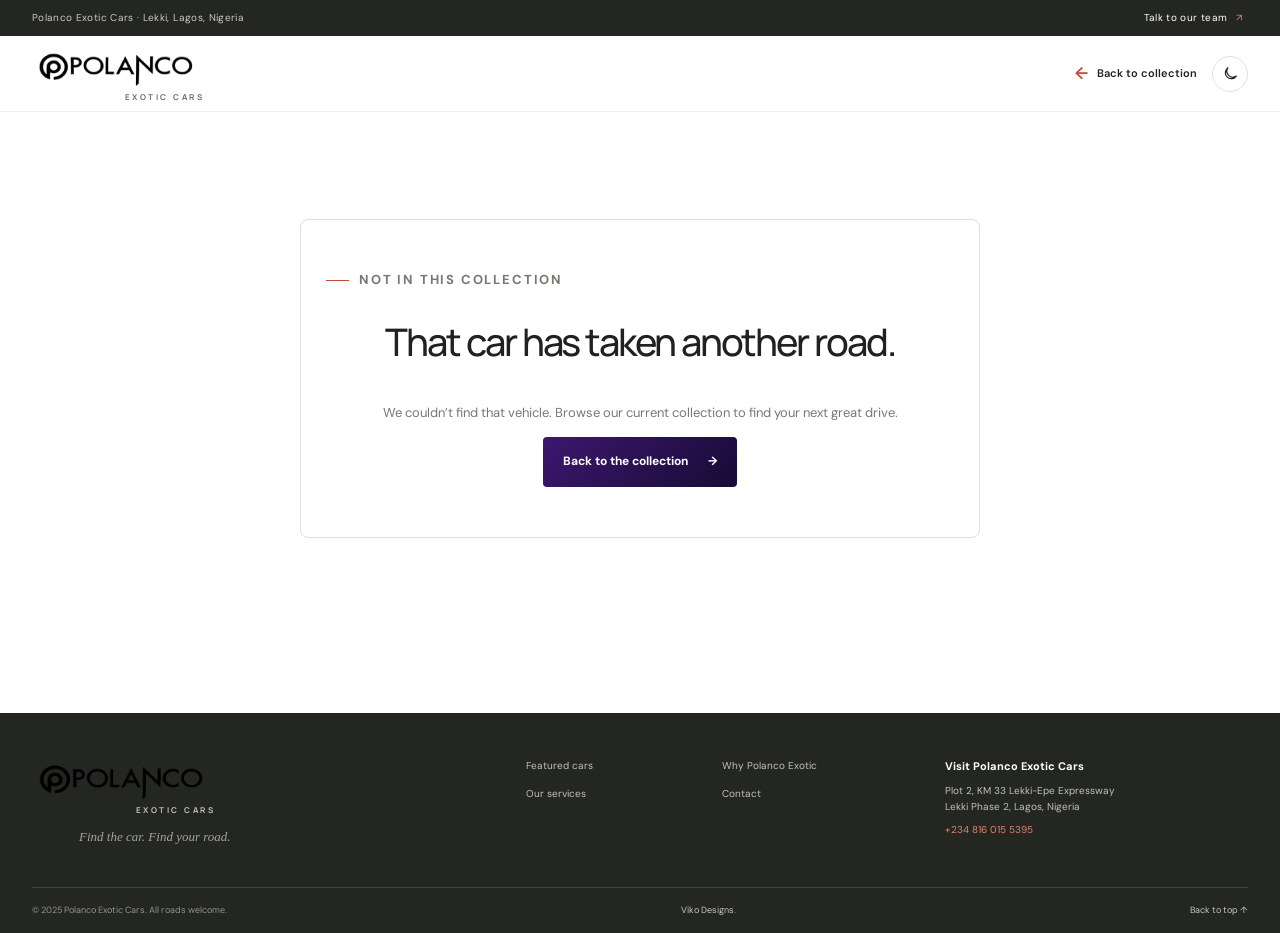
<file: vehicle.html>
<!DOCTYPE html>
<html lang="en">
<head>
  <meta charset="UTF-8">
  <meta name="viewport" content="width=device-width, initial-scale=1.0">
  <meta name="description" content="Explore vehicle details, features and pricing at Polanco Exotic Cars.">
  <meta name="theme-color" content="#ffffff">
  <title>Vehicle details — Polanco Exotic Cars</title>
  <link rel="preconnect" href="https://fonts.googleapis.com">
  <link rel="preconnect" href="https://fonts.gstatic.com" crossorigin>
  <link href="https://fonts.googleapis.com/css2?family=DM+Sans:wght@400;500;600;700&family=Manrope:wght@400;500;600;700;800&display=swap" rel="stylesheet">
  <link rel="stylesheet" href="templatemo-623-novapay-style.css">
</head>
<body class="vehicle-page">
  <div class="topline detail-topline">
    <span>Polanco Exotic Cars · Lekki, Lagos, Nigeria</span>
    <a href="index.html#contact">Talk to our team <span aria-hidden="true">↗</span></a>
  </div>
  <header class="detail-header">
    <a class="brand" href="index.html" aria-label="Polanco Exotic Cars home">
      <span class="brand-lockup">
        <img class="brand-wordmark" src="polanco-logo.png" alt="Polanco Exotic Cars">
        <span class="brand-subline">EXOTIC CARS</span>
      </span>
    </a>
    <div class="detail-header-actions">
      <a class="detail-back" href="index.html#featured"><span aria-hidden="true">←</span> Back to collection</a>
      <button class="theme-toggle" id="themeToggle" type="button" aria-label="Switch to dark mode" aria-pressed="false">
        <svg class="theme-icon-moon" viewBox="0 0 24 24" aria-hidden="true"><path d="M20.2 15.6A8.5 8.5 0 0 1 8.4 3.8 8.5 8.5 0 1 0 20.2 15.6Z"/></svg>
        <svg class="theme-icon-sun" viewBox="0 0 24 24" aria-hidden="true"><circle cx="12" cy="12" r="4"/><path d="M12 2v2m0 16v2M4.93 4.93l1.42 1.42m11.3 11.3 1.42 1.42M2 12h2m16 0h2M4.93 19.07l1.42-1.42m11.3-11.3 1.42-1.42"/></svg>
      </button>
    </div>
  </header>
  <main class="vehicle-main" id="vehiclePage"></main>
  <footer class="site-footer">
    <div class="footer-main">
      <div class="footer-brand"><a class="brand brand-footer" href="index.html" aria-label="Polanco Exotic Cars home"><span class="brand-lockup"><img class="brand-wordmark" src="polanco-logo.png" alt="Polanco Exotic Cars"><span class="brand-subline">EXOTIC CARS</span></span></a><p>Find the car. Find your road.</p></div>
      <div class="footer-links"><a href="index.html#featured">Featured cars</a><a href="index.html#about">Why Polanco Exotic</a><a href="index.html#services">Our services</a><a href="index.html#contact">Contact</a></div>
      <div class="footer-address"><strong>Visit Polanco Exotic Cars</strong><span>Plot 2, KM 33 Lekki-Epe Expressway<br>Lekki Phase 2, Lagos, Nigeria</span><a href="tel:+2348160155395">+234 816 015 5395</a></div>
    </div>
    <div class="footer-bottom"><span>© 2025 Polanco Exotic Cars. All roads welcome.</span><span><a href="https://templatemo.com" target="_blank" rel="noopener noreferrer">Viko Designs</a>.</span><a href="index.html#top">Back to top ↑</a></div>
  </footer>
  <dialog class="drive-dialog" id="vehicleDriveDialog" aria-labelledby="vehicleDialogTitle">
    <button class="dialog-close" id="vehicleDialogClose" type="button" aria-label="Close dialog">×</button>
    <p class="eyebrow"><span></span> Get behind the wheel</p>
    <h2 id="vehicleDialogTitle">Vehicle enquiry</h2>
    <p class="dialog-car" id="vehicleDialogCar"></p>
    <form id="vehicleDriveForm">
      <label>Your name<input name="name" autocomplete="name" required placeholder="Alex Morgan"></label>
      <label>Email or phone<input name="contact" required placeholder="How should we reach you?"></label>
      <button class="button button-red form-submit" type="submit">Send enquiry <span aria-hidden="true">→</span></button>
      <p class="form-message" id="vehicleDriveMessage" aria-live="polite"></p>
    </form>
  </dialog>
  <script src="templatemo-623-novapay-theme.js"></script>
  <script src="templatemo-623-novapay-vehicles.js"></script>
  <script src="templatemo-623-novapay-vehicle-page.js"></script>
</body>
</html>
</file>
<file: templatemo-623-novapay-style.css>
*,*::before,*::after{box-sizing:border-box}
:root{--paper:#fff;--white:#fff;--ink:#20221f;--muted:#777971;--line:#e1e0da;--red:#c84b38;--red-dark:#a83a2a;--purple-start:#3d176f;--purple-end:#170b35;--purple-hover-start:#51228e;--purple-hover-end:#25104e;--olive:#767b60;--serif:Georgia,'Times New Roman',serif;--sans:'DM Sans',sans-serif;--display:'Manrope',sans-serif;--wrap:1240px;--ease:cubic-bezier(.2,.75,.25,1)}
html{scroll-behavior:smooth;scroll-padding-top:90px}
body{margin:0;background:var(--paper);color:var(--ink);font-family:var(--sans);font-size:15px;line-height:1.6;-webkit-font-smoothing:antialiased;transition:background .35s var(--ease),color .35s var(--ease)}
button,input,select,textarea{font:inherit}
button,a{-webkit-tap-highlight-color:transparent}
a{color:inherit}
button{color:inherit}
.topline{height:36px;padding:0 max(32px,calc((100vw - var(--wrap))/2));display:flex;align-items:center;justify-content:space-between;background:#242621;color:#deded8;font-size:11px;letter-spacing:.035em}
.topline p{margin:0}.topline a{text-decoration:none;color:#f4f3ec}.topline a span{color:#d9755f;margin-left:5px}
.site-header{height:82px;padding:0 max(32px,calc((100vw - var(--wrap))/2));display:flex;align-items:center;justify-content:space-between;position:sticky;top:0;z-index:20;background:rgba(255,255,255,.9);backdrop-filter:blur(18px);border-bottom:1px solid rgba(32,34,31,.08);transition:background .35s var(--ease),border-color .35s var(--ease)}
.brand{display:inline-flex;align-items:center;text-decoration:none}
.brand-lockup{display:flex;flex-direction:column;align-items:flex-end;gap:0}
.brand-wordmark{display:block;width:174px;height:47px;object-fit:cover;object-position:center 53%;background:transparent;mix-blend-mode:multiply}
.brand-subline{margin-top:-1px;padding-right:2px;color:#6d6e68;font-family:var(--display);font-size:8px;font-weight:700;line-height:1.2;letter-spacing:.31em}
.main-nav{display:flex;align-items:center;gap:30px}
.main-nav a,.footer-links a{font-size:13px;text-decoration:none;color:#54564f;transition:color .2s}
.main-nav a:hover,.footer-links a:hover{color:var(--red)}
.main-nav .nav-contact{padding:11px 17px;background:linear-gradient(135deg,var(--purple-start),var(--purple-end));color:#fff;border-radius:4px}
.main-nav .nav-contact:hover{background:linear-gradient(135deg,var(--purple-hover-start),var(--purple-hover-end))}
.nav-contact span{margin-left:8px;color:#e18a73}
.theme-toggle{width:36px;height:36px;display:grid;place-items:center;flex-shrink:0;padding:0;border:1px solid var(--line);border-radius:50%;background:transparent;color:var(--ink);cursor:pointer;transition:background .2s,border-color .2s,color .2s}
.theme-toggle:hover{border-color:var(--red);color:var(--red)}
.theme-toggle svg{width:17px;height:17px;fill:none;stroke:currentColor;stroke-width:1.7;stroke-linecap:round;stroke-linejoin:round}
.theme-icon-sun{display:none}
.menu-toggle{display:none}
.hero{height:min(790px,calc(100svh - 118px));min-height:650px;position:relative;isolation:isolate;overflow:hidden;background:#171b1a;color:#fff}
.hero-photo,.hero-shade{position:absolute;inset:0}
.hero-photo{background-image:url('https://images.unsplash.com/photo-1503376780353-7e6692767b70?auto=format&fit=crop&w=2200&q=90');background-position:50% 57%;background-size:cover;transform:scale(1.08);animation:road-trip 24s var(--ease) infinite alternate}
.hero-photo::after{content:"";position:absolute;inset:48% -28% -15%;opacity:.45;background:repeating-linear-gradient(102deg,transparent 0,transparent 8%,rgba(255,255,255,.045) 8.1%,rgba(255,255,255,.045) 8.25%,transparent 8.4%,transparent 19%);mask-image:linear-gradient(to bottom,transparent 0%,#000 35%,#000 78%,transparent 100%);transform:perspective(360px) rotateX(29deg) scale(1.3);transform-origin:center top;animation:road-streaks 1.45s linear infinite}
.hero-shade{z-index:0;background:linear-gradient(90deg,rgba(13,17,17,.84) 0%,rgba(13,17,17,.63) 38%,rgba(13,17,17,.12) 78%,rgba(13,17,17,.12) 100%),linear-gradient(0deg,rgba(13,17,17,.6),transparent 35%),linear-gradient(180deg,rgba(13,17,17,.16),transparent 24%)}
@keyframes road-trip{0%{background-position:48% 57%;transform:scale(1.08)}100%{background-position:58% 63%;transform:scale(1.17)}}
@keyframes road-streaks{from{background-position:0 0;transform:perspective(360px) rotateX(29deg) scale(1.3) translateX(0)}to{background-position:0 220px;transform:perspective(360px) rotateX(29deg) scale(1.3) translateX(-3%)}}
.hero-copy{position:relative;z-index:1;padding:clamp(85px,10vw,145px) max(32px,calc((100vw - var(--wrap))/2));max-width:950px}
.eyebrow{display:flex;align-items:center;gap:10px;text-transform:uppercase;letter-spacing:.14em;font-size:10px;font-weight:700;color:var(--olive);margin:0 0 20px}
.eyebrow>span{display:inline-block;width:23px;height:1px;background:var(--red)}
.light-eyebrow{color:#d5d6ce}
h1,h2,h3,p{margin-top:0}
h1,h2{font-family:var(--display);font-weight:500;letter-spacing:-.055em}
.hero h1{font-size:clamp(62px,8.6vw,112px);line-height:.94;margin:0 0 24px;max-width:720px}
h1 em,h2 em{font-family:var(--serif);font-weight:400}
.hero h1 em{color:#e1816c}
.hero-intro{max-width:390px;font-size:15px;line-height:1.85;color:#dcddd6;margin-bottom:29px}
.hero-actions{display:flex;align-items:center;gap:27px}
.button{display:inline-flex;align-items:center;justify-content:center;gap:20px;min-height:50px;padding:0 20px;border:0;border-radius:4px;text-decoration:none;font-size:12px;font-weight:700;cursor:pointer;transition:background .2s,transform .2s,color .2s}
.button:hover{transform:translateY(-2px)}
.button-red,.button-dark,.button-light{background:linear-gradient(135deg,var(--purple-start),var(--purple-end));color:white}
.button-red:hover,.button-dark:hover,.button-light:hover{background:linear-gradient(135deg,var(--purple-hover-start),var(--purple-hover-end))}
.hero-actions .button{min-height:54px;padding:0 24px}
.text-link{font-size:12px;font-weight:600;text-decoration:none;display:inline-flex;gap:10px;align-items:center}
.text-link span{color:var(--red);font-size:17px;transition:transform .2s}
.text-link:hover span{transform:translateX(4px)}
.text-link-light{color:#fff}
.hero-proof{margin-top:55px;display:flex;align-items:center;gap:13px;color:#dddcd4;font-size:11px}
.proof-stars,.review-rating span{color:#e1a45f;letter-spacing:.08em}
.hero-caption{position:absolute;right:max(32px,calc((100vw - var(--wrap))/2));bottom:36px;display:flex;gap:18px;align-items:center;color:#deded7;font-size:10px;letter-spacing:.1em;text-transform:uppercase}
.hero-caption span:first-child{color:#e1816c}
.hero-scroll{position:absolute;bottom:30px;left:max(32px,calc((100vw - var(--wrap))/2));display:flex;align-items:center;gap:11px;text-decoration:none;color:#deded7;font-size:9px;letter-spacing:.12em}
.hero-scroll span{height:31px;width:1px;background:#e1816c}
.hero-drive-card{position:absolute;z-index:2;right:max(42px,calc((100vw - var(--wrap))/2));top:27%;width:240px;padding:18px;background:rgba(22,25,23,.36);border:1px solid rgba(255,255,255,.26);backdrop-filter:blur(16px);box-shadow:0 18px 60px rgba(0,0,0,.14);animation:card-arrive .9s .2s var(--ease) both}
@keyframes card-arrive{from{opacity:0;transform:translateY(14px)}to{opacity:1;transform:translateY(0)}}
.drive-card-label{display:flex;align-items:center;gap:8px;color:#d7d9d1;font-size:8px;font-weight:700;letter-spacing:.16em}
.drive-card-label i,.hero-motion-label span{width:6px;height:6px;border-radius:50%;background:#ed806b;box-shadow:0 0 12px rgba(237,128,107,.8);animation:signal-pulse 1.8s ease-in-out infinite}
@keyframes signal-pulse{50%{opacity:.42;box-shadow:0 0 2px rgba(237,128,107,.4)}}
.hero-drive-card>strong{display:block;margin:28px 0 24px;font-family:var(--display);font-size:28px;font-weight:500;line-height:1.1;letter-spacing:-.055em}
.drive-card-car{display:flex;justify-content:space-between;align-items:center;padding-top:12px;border-top:1px solid rgba(255,255,255,.22);color:#d7d9d1;font-size:9px}
.drive-card-car b{color:#ed806b;font-size:15px}
.hero-motion-label{position:absolute;z-index:1;top:25px;right:max(32px,calc((100vw - var(--wrap))/2));display:flex;align-items:center;gap:9px;color:rgba(255,255,255,.8);font-size:8px;font-weight:600;letter-spacing:.17em}
.hero-motion-label span{width:5px;height:5px}
.featured-section{max-width:var(--wrap);margin:0 auto;padding:71px 32px 65px;overflow:hidden}
.featured-head{display:flex;align-items:flex-end;justify-content:space-between;gap:24px;margin-bottom:24px}
.featured-head .eyebrow{margin-bottom:11px}
.featured-head h2{display:flex;align-items:center;gap:15px;margin:0;font-family:var(--display);font-size:clamp(30px,4vw,43px);font-weight:600;letter-spacing:-.055em}
.featured-head h2 em{color:var(--red);font-family:var(--serif);font-weight:400}
.featured-count{display:inline-flex;align-items:center;height:22px;padding:0 8px;border:1px solid var(--line);border-radius:2px;color:var(--muted);font-family:var(--sans);font-size:8px;font-weight:600;letter-spacing:.1em}
.carousel-controls{display:flex;align-items:center;gap:8px}
.carousel-position{margin-right:10px;color:var(--ink);font-family:var(--display);font-size:11px;font-weight:700;white-space:nowrap}
.carousel-position i{padding:0 4px;color:var(--muted);font-style:normal;font-weight:400}
.carousel-arrow{display:grid;width:39px;height:39px;place-items:center;border:1px solid var(--line);border-radius:50%;background:transparent;color:var(--ink);font-size:19px;cursor:pointer;transition:background .2s,border-color .2s,color .2s,transform .2s}
.carousel-arrow:hover:not(:disabled){transform:translateY(-2px);border-color:var(--ink);background:var(--ink);color:var(--paper)}
.carousel-arrow:disabled{opacity:.35;cursor:default}
.featured-track{display:grid;grid-auto-columns:clamp(260px,26vw,350px);grid-auto-flow:column;gap:16px;overflow-x:auto;overscroll-behavior-x:contain;scroll-snap-type:x mandatory;scrollbar-width:thin;scrollbar-color:var(--red) var(--line);padding:0 0 13px;scroll-behavior:smooth}
.featured-track:focus-visible{outline:2px solid var(--red);outline-offset:4px}
.featured-card{min-width:0;scroll-snap-align:start;background:var(--white);border:1px solid var(--line);border-radius:6px;overflow:hidden;transition:transform .3s var(--ease),box-shadow .3s var(--ease),background .35s var(--ease)}
.featured-card:hover{transform:translateY(-4px);box-shadow:0 14px 32px rgba(31,33,30,.12)}
.featured-card-image{display:block;height:158px;position:relative;overflow:hidden;background:#deded8}
.featured-card-image img{display:block;width:100%;height:100%;object-fit:cover;transition:transform .6s var(--ease)}
.featured-card:hover .featured-card-image img{transform:scale(1.06)}
.featured-card-tag{position:absolute;top:10px;left:10px;padding:5px 7px;background:rgba(250,249,245,.94);color:#45473f;font-size:7px;font-weight:700;letter-spacing:.1em}
.featured-card-info{padding:13px 14px 12px}
.featured-card-year{margin:0 0 3px;color:var(--muted);font-size:8px;font-weight:600;letter-spacing:.1em}
.featured-card-info h3{min-height:21px;margin:0;font-family:var(--display);font-size:13px;font-weight:700;letter-spacing:-.025em}
.featured-card-info h3 a{color:inherit;text-decoration:none}
.featured-card-info h3 a:hover{color:var(--red)}
.featured-card-bottom{display:flex;align-items:center;justify-content:space-between;gap:8px;margin-top:10px;padding-top:9px;border-top:1px solid var(--line)}
.featured-card-price{font-family:var(--display);font-size:14px;font-weight:800;letter-spacing:-.03em}
.featured-card-link{display:inline-flex;align-items:center;gap:6px;padding:0;border:0;background:transparent;color:var(--red);font-size:9px;font-weight:700;text-decoration:none;cursor:pointer}
.featured-card-link span{font-size:14px;transition:transform .2s}
.featured-card-link:hover span{transform:translateX(3px)}
.featured-all-link{display:inline-flex;align-items:center;gap:9px;margin-top:13px;color:var(--ink);font-size:10px;font-weight:700;text-decoration:none}
.featured-all-link span{color:var(--red);font-size:15px;transition:transform .2s}
.featured-all-link:hover span{transform:translate(2px,-2px)}
.search-strip{max-width:var(--wrap);padding:0 32px;margin:-1px auto 0;position:relative;z-index:2}
.search-form{display:grid;grid-template-columns:1fr 1.35fr auto;align-items:center;background:var(--white);box-shadow:0 18px 55px rgba(37,39,34,.1);padding:13px 14px 13px 25px;border-radius:8px;transition:background .35s var(--ease)}
.search-field{min-width:0;display:flex;flex-direction:column;padding:2px 24px;border-right:1px solid var(--line)}
.search-field:first-child{padding-left:0}
.search-field>span{font-size:9px;letter-spacing:.1em;text-transform:uppercase;color:#8b8c83;font-weight:700}
.search-field select,.search-field input{width:100%;border:0;outline:0;padding:5px 0;background:transparent;color:#31332e;font-size:12px}
.search-field select{cursor:pointer}
.search-field input::placeholder{color:#777971}
.search-submit{height:50px;white-space:nowrap;margin-left:14px}
.section-wrap{max-width:var(--wrap);margin:0 auto;padding-left:32px;padding-right:32px}
.inventory{padding-top:103px;padding-bottom:96px}
.section-heading{display:flex;align-items:flex-end;justify-content:space-between;gap:30px;margin-bottom:38px}
.section-heading h2,.contact h2,.faq-layout h2{font-size:clamp(37px,5vw,57px);line-height:1.08;margin:0}
.section-heading h2 em,.contact h2 em,.faq-layout h2 em{color:var(--red)}
.inventory-heading{margin-bottom:36px}
.inventory-heading .eyebrow{margin-bottom:13px}
.inventory-heading>.text-link{margin-bottom:8px}
.inventory-toolbar{display:flex;justify-content:space-between;align-items:center;border-bottom:1px solid var(--line);margin-bottom:20px;gap:20px}
.filter-tabs{display:flex;gap:27px;overflow-x:auto;scrollbar-width:none}
.filter-tabs::-webkit-scrollbar{display:none}
.filter-tab{background:transparent;border:0;padding:0 0 14px;color:#777971;font-size:12px;white-space:nowrap;cursor:pointer;position:relative}
.filter-tab.active{color:var(--ink);font-weight:700}
.filter-tab.active::after{position:absolute;content:"";height:2px;bottom:-1px;left:0;right:0;background:var(--red)}
.filter-tab span{margin-left:4px;font-size:9px;color:var(--red)}
.sort-control{display:flex;align-items:center;gap:8px;padding-bottom:11px;color:#898a82;font-size:10px;white-space:nowrap}
.sort-control select{border:0;background:transparent;color:var(--ink);font-size:11px;outline:0;cursor:pointer}
.results-message{min-height:17px;margin:0 0 4px;color:#787970;font-size:11px}
.car-grid{display:grid;grid-template-columns:repeat(3,minmax(0,1fr));gap:39px 21px}
.car-card{min-width:0;background:transparent;transition:transform .35s var(--ease)}
.car-card:hover{transform:translateY(-5px)}
.car-card[hidden]{display:none}
.car-image{height:225px;display:block;position:relative;overflow:hidden;background:#e3e2dd;border-radius:6px}
.car-image::after{content:"";position:absolute;inset:60% 0 0;background:linear-gradient(transparent,rgba(0,0,0,.18));pointer-events:none}
.car-image img{display:block;width:100%;height:100%;object-fit:cover;transition:transform .55s cubic-bezier(.2,.7,.2,1)}
.car-card:hover .car-image img{transform:scale(1.045)}
.car-condition{position:absolute;left:12px;top:12px;z-index:1;background:rgba(250,249,245,.95);padding:6px 9px;color:#45473f;font-size:8px;font-weight:700;letter-spacing:.09em}
.car-heart{position:absolute;right:13px;top:10px;z-index:1;color:#fff;font-family:Arial,sans-serif;font-size:27px;line-height:1;text-shadow:0 1px 8px #444}
.car-details{padding:14px 2px 0}
.car-overline{display:flex;gap:7px;align-items:center;color:#8a8b83;font-size:9px;text-transform:uppercase;letter-spacing:.06em;margin-bottom:7px}
.car-title-row{display:flex;justify-content:space-between;align-items:flex-start;gap:10px}
.car-title-row h3{font-family:var(--display);font-size:16px;font-weight:700;letter-spacing:-.025em;margin:0}
.car-type{font-size:9px;color:#8d8e86;border:1px solid #d9d8d1;padding:3px 7px;text-transform:uppercase}
.car-specs{color:#85867f;font-size:10px;margin:8px 0 13px}
.car-specs i{display:inline-block;width:3px;height:3px;border-radius:50%;background:#b7b7ae;margin:0 7px 2px}
.car-bottom{border-top:1px solid var(--line);padding-top:12px;display:flex;justify-content:space-between;align-items:center}
.car-price{font-family:var(--display);font-size:17px;font-weight:800;letter-spacing:-.025em;margin:0}
.car-price span{display:block;font-family:var(--sans);font-size:9px;font-weight:400;letter-spacing:0;color:#8a8b83;margin-top:2px}
.car-arrow{width:38px;height:38px;border:1px solid #dad9d2;background:transparent;font-size:18px;cursor:pointer;transition:all .2s;border-radius:50%}
.car-arrow:hover{background:var(--red);border-color:var(--red);color:white}
.no-results{margin:30px 0;padding:28px;text-align:center;background:white;color:#686a62;font-size:13px}
.no-results a{color:var(--red);font-weight:600}
.inventory-note{margin-top:40px;padding:15px 17px;background:#fff;color:#72746a;font-size:11px}
.inventory-note span{color:var(--red);font-size:16px;margin-right:9px}
.promise{display:grid;grid-template-columns:1fr 1fr;min-height:550px;background:#282a25;color:white}
.promise-photo{background:url('https://images.unsplash.com/photo-1503736334956-4c8f8e92946d?auto=format&fit=crop&w=1400&q=85') center/cover no-repeat;min-height:450px}
.promise-copy{padding:85px clamp(36px,8vw,126px) 55px clamp(40px,7vw,104px);display:flex;align-items:flex-start;flex-direction:column;justify-content:center}
.promise-copy .eyebrow{margin-bottom:18px}
.promise-copy h2{font-size:clamp(40px,5.4vw,66px);line-height:1.04;margin-bottom:20px}
.promise-copy h2 em{color:#df816b}
.promise-copy>p:not(.eyebrow){max-width:440px;color:#c2c3bc;line-height:1.85;font-size:13px;margin-bottom:25px}
.promise-signoff{border-top:1px solid #464841;margin-top:35px;padding-top:17px;display:flex;flex-direction:column;gap:3px;font-size:11px}
.promise-signoff span{color:#9da097}
.services{padding-top:100px;padding-bottom:105px}
.services .section-heading{margin-bottom:46px}
.services .section-heading .eyebrow{margin-bottom:13px}
.section-aside{max-width:260px;color:#7e8077;font-size:12px;line-height:1.7;margin:0 0 6px}
.service-grid{display:grid;grid-template-columns:repeat(3,1fr);border-top:1px solid var(--line);border-bottom:1px solid var(--line)}
.service-card{padding:28px 33px 32px 0;position:relative}
.service-card+.service-card{padding-left:32px;border-left:1px solid var(--line)}
.service-number{font-size:10px;color:var(--red);letter-spacing:.1em}
.service-icon{width:45px;height:45px;display:grid;place-items:center;background:#fff;color:var(--red);font-size:22px;margin:23px 0 17px}
.service-card h3{font-family:var(--display);font-size:18px;margin:0 0 9px;letter-spacing:-.025em}
.service-card p{min-height:60px;max-width:310px;color:#787970;font-size:11px;line-height:1.8}
.service-card>a{display:inline-flex;gap:10px;color:#373932;text-decoration:none;font-weight:700;font-size:10px}
.service-card>a span{color:var(--red);font-size:15px}
.review-section{position:relative;background:#2a2c27;color:white;text-align:center;padding:77px 30px 66px;overflow:hidden}
.review-section::before,.review-section::after{content:"“";position:absolute;font-family:var(--serif);font-size:230px;color:rgba(255,255,255,.035);line-height:1}
.review-section::before{top:20px;left:10%}.review-section::after{content:"”";right:10%;bottom:-65px}
.review-top{display:flex;align-items:center;justify-content:center;gap:30px}
.review-top .eyebrow{margin:0}
.review-rating{font-size:10px;color:#c7c8bf}.review-rating b{font-size:16px;color:white}.review-rating span{margin-left:5px}
.review-section blockquote{position:relative;max-width:790px;margin:31px auto 24px;font-family:var(--serif);font-size:clamp(21px,3.3vw,33px);line-height:1.45;letter-spacing:-.02em}
.review-byline{display:flex;align-items:center;justify-content:center;text-align:left;gap:11px}
.review-avatar{width:36px;height:36px;border-radius:50%;display:grid;place-items:center;background:#d27b65;color:#fff;font-size:10px}
.review-byline strong,.review-byline small{display:block}.review-byline strong{font-size:10px}.review-byline small{color:#a7a99f;font-size:9px;margin-top:2px}
.review-source{border-left:1px solid #4f514b;padding-left:14px;margin-left:8px;color:#a7a99f;font-size:9px}
.review-count{margin-top:38px;color:#b9bab1;font-size:10px;letter-spacing:.07em}.review-count strong{color:#fff}
.contact{display:grid;grid-template-columns:.9fr 1fr;gap:clamp(45px,9vw,125px);padding-top:105px;padding-bottom:105px}
.contact-copy .eyebrow{margin-bottom:16px}
.contact h2{max-width:470px}
.contact-copy>p:not(.eyebrow){color:#7a7c73;font-size:12px;line-height:1.8;max-width:400px;margin:17px 0 28px}
.contact-detail{display:flex;gap:12px;color:#707168;font-size:10px;line-height:1.9}
.contact-detail>span{color:var(--red);font-size:16px}
.contact-detail strong{color:var(--ink);font-size:11px}
.contact-detail a{color:var(--ink);font-weight:600;text-decoration:none}
.contact-form{padding:26px;background:#fff;box-shadow:0 12px 32px rgba(30,31,27,.045)}
.contact-form label,.drive-dialog label{display:flex;flex-direction:column;gap:7px;margin-bottom:17px;font-size:10px;font-weight:700;color:#55574f}
.form-row{display:grid;grid-template-columns:1fr 1fr;gap:15px}
.contact-form input,.contact-form select,.contact-form textarea,.drive-dialog input{width:100%;border:1px solid #e5e4de;border-radius:1px;background:#fff;padding:12px;color:var(--ink);outline:0;font-size:11px;font-weight:400}
.contact-form input:focus,.contact-form select:focus,.contact-form textarea:focus,.drive-dialog input:focus{border-color:var(--olive)}
.contact-form input::placeholder,.contact-form textarea::placeholder,.drive-dialog input::placeholder{color:#a6a69e}
.contact-form textarea{resize:vertical}
.contact-form .optional{font-weight:400;color:#999a91}
.form-submit{min-width:155px}
.form-message{min-height:16px;margin:9px 0 0;color:#49704c;font-size:10px}
.faq-section{background:#fff;padding:84px 0}
.faq-layout{display:grid;grid-template-columns:.8fr 1.2fr;gap:clamp(50px,10vw,130px)}
.faq-layout h2{font-size:clamp(36px,4.3vw,51px)}
.faq-intro{margin:18px 0 16px;color:#777970;font-size:11px}
.faq-list details{border-bottom:1px solid #d8d7cf}
.faq-list details:first-child{border-top:1px solid #d8d7cf}
.faq-list summary{list-style:none;cursor:pointer;display:flex;justify-content:space-between;align-items:center;gap:20px;padding:19px 0;font-family:var(--display);font-size:12px;font-weight:700}
.faq-list summary::-webkit-details-marker{display:none}
.faq-list summary span{font-family:var(--sans);font-size:20px;font-weight:300;color:var(--red);transition:transform .2s}
.faq-list details[open] summary span{transform:rotate(45deg)}
.faq-list details p{max-width:560px;color:#777970;font-size:11px;line-height:1.8;margin:0;padding:0 30px 19px 0}
.site-footer{background:#242621;color:#fff;padding:45px max(32px,calc((100vw - var(--wrap))/2)) 0}
.footer-main{display:grid;grid-template-columns:1.2fr 1fr .8fr;gap:40px;padding-bottom:40px}
.brand-footer .brand-wordmark{width:185px;height:48px}
.brand-footer .brand-subline{color:#c1c2b9}
.footer-brand>p{margin:12px 0 0 47px;color:#a3a49b;font-family:var(--serif);font-style:italic;font-size:13px}
.footer-links{display:grid;grid-template-columns:1fr 1fr;align-content:start;gap:12px}
.footer-links a{color:#c1c2b9;font-size:10px}
.footer-address{display:flex;flex-direction:column;gap:7px;color:#c1c2b9;font-size:10px}
.footer-address strong{color:#fff;font-size:11px}
.footer-address a{color:#df846f;text-decoration:none}
.footer-bottom{border-top:1px solid #41433c;padding:15px 0;display:flex;justify-content:space-between;gap:15px;color:#92948a;font-size:9px}
.footer-bottom a{color:#c6c7be;text-decoration:none}
.drive-dialog{width:min(440px,calc(100% - 32px));border:0;padding:36px;background:var(--paper);color:var(--ink);box-shadow:0 25px 90px rgba(0,0,0,.28)}
.drive-dialog::backdrop{background:rgba(19,20,18,.68);backdrop-filter:blur(3px)}
.drive-dialog h2{font-size:36px;margin:0 0 6px}
.dialog-car{color:#777970;font-size:12px;margin-bottom:23px}
.dialog-close{position:absolute;right:15px;top:10px;background:transparent;border:0;font-size:25px;cursor:pointer;color:#6f7069}
.drive-dialog form{margin-top:18px}
.detail-topline{display:flex;align-items:center;gap:13px;padding:12px max(32px,calc((100vw - var(--wrap))/2));color:#cbc9c0;font-size:10px}
.detail-topline a{color:#fff;text-decoration:none}
.detail-topline a span{margin-right:6px;color:#df846f}
.detail-header{height:76px;padding:0 max(32px,calc((100vw - var(--wrap))/2));display:flex;align-items:center;justify-content:space-between;position:sticky;top:0;z-index:20;background:rgba(255,255,255,.92);backdrop-filter:blur(18px);border-bottom:1px solid rgba(32,34,31,.08)}
.detail-header-actions{display:flex;align-items:center;gap:15px}
.detail-back{display:inline-flex;align-items:center;gap:9px;color:var(--ink);font-size:11px;font-weight:600;text-decoration:none}
.detail-back span{font-size:17px;color:var(--red);transition:transform .2s}
.detail-back:hover span{transform:translateX(-3px)}
.vehicle-main{max-width:var(--wrap);margin:0 auto;padding:37px 32px 105px}
.vehicle-breadcrumb{display:flex;align-items:center;gap:8px;margin:0 0 22px;color:var(--muted);font-size:10px}
.vehicle-breadcrumb a{color:var(--muted);text-decoration:none}
.vehicle-breadcrumb a:hover{color:var(--red)}
.vehicle-breadcrumb span{color:var(--red)}
.vehicle-layout{display:grid;grid-template-columns:minmax(0,1.25fr) minmax(360px,.75fr);gap:38px;align-items:start}
.vehicle-photo-wrap{position:relative;min-height:480px;background:#deded8;border-radius:8px;overflow:hidden}
.vehicle-photo-wrap img{position:absolute;inset:0;width:100%;height:100%;object-fit:cover}
.vehicle-photo-tag{position:absolute;left:19px;top:19px;padding:8px 11px;background:rgba(250,249,245,.94);color:#45473f;font-size:9px;font-weight:700;letter-spacing:.11em}
.vehicle-photo-caption{position:absolute;right:18px;bottom:16px;padding:6px 9px;background:rgba(25,27,24,.58);color:#fff;font-size:8px;letter-spacing:.1em;text-transform:uppercase;backdrop-filter:blur(8px)}
.vehicle-summary{position:sticky;top:112px;padding:25px 25px 23px;background:var(--white);border:1px solid var(--line);border-radius:7px;box-shadow:0 18px 46px rgba(31,33,30,.06)}
.vehicle-summary .eyebrow{margin-bottom:13px}
.vehicle-summary h1{margin:0;font-size:clamp(31px,4vw,49px);line-height:1.03;letter-spacing:-.06em}
.vehicle-summary h1 em{display:block;color:var(--red);font-family:var(--serif);font-weight:400}
.vehicle-subtitle{margin:13px 0 20px;color:var(--muted);font-size:11px}
.vehicle-price-row{display:flex;align-items:flex-end;justify-content:space-between;gap:12px;padding:17px 0;border-top:1px solid var(--line);border-bottom:1px solid var(--line)}
.vehicle-price{font-family:var(--display);font-size:30px;font-weight:800;line-height:1;letter-spacing:-.05em}
.vehicle-price-note{margin-top:6px;color:var(--muted);font-size:9px}
.vehicle-stock{display:flex;align-items:center;gap:6px;color:#627653;font-size:9px;font-weight:600}
.vehicle-stock span{width:6px;height:6px;background:#71935a;border-radius:50%}
.vehicle-summary-copy{margin:17px 0;color:#73756d;font-size:11px;line-height:1.85}
.vehicle-actions{display:grid;grid-template-columns:1fr auto;gap:9px}
.vehicle-actions .button{min-height:48px}
.vehicle-call{display:grid;width:48px;height:48px;place-items:center;border:1px solid var(--line);border-radius:4px;color:var(--ink);text-decoration:none;font-size:17px;transition:border-color .2s,color .2s}
.vehicle-call:hover{border-color:var(--red);color:var(--red)}
.vehicle-summary-note{margin:14px 0 0;color:var(--muted);font-size:9px;text-align:center}
.vehicle-content-grid{display:grid;grid-template-columns:minmax(0,1.1fr) minmax(300px,.9fr);gap:52px;margin-top:63px}
.vehicle-section-kicker{margin:0 0 10px;color:var(--olive);font-size:9px;font-weight:700;letter-spacing:.15em;text-transform:uppercase}
.vehicle-section-title{margin:0 0 22px;font-family:var(--display);font-size:29px;font-weight:600;letter-spacing:-.05em}
.vehicle-section-title em{color:var(--red);font-family:var(--serif);font-weight:400}
:root:not([data-theme="dark"]) .featured-head h2 em,:root:not([data-theme="dark"]) .section-heading h2 em,:root:not([data-theme="dark"]) .contact h2 em,:root:not([data-theme="dark"]) .faq-layout h2 em,:root:not([data-theme="dark"]) .promise-copy h2 em,:root:not([data-theme="dark"]) .vehicle-summary h1 em,:root:not([data-theme="dark"]) .vehicle-section-title em{-webkit-text-fill-color:transparent;background-image:linear-gradient(135deg,var(--purple-start),var(--purple-end));background-clip:text;-webkit-background-clip:text}
.vehicle-spec-list{display:grid;grid-template-columns:1fr 1fr;gap:0 24px;margin:0;border-top:1px solid var(--line)}
.vehicle-spec{display:flex;flex-direction:column;gap:3px;padding:13px 0;border-bottom:1px solid var(--line)}
.vehicle-spec dt{color:var(--muted);font-size:9px}
.vehicle-spec dd{margin:0;color:var(--ink);font-size:11px;font-weight:600}
.vehicle-highlights{display:grid;grid-template-columns:1fr 1fr;gap:10px}
.vehicle-highlight{display:flex;gap:9px;align-items:flex-start;min-height:58px;padding:12px;background:rgba(118,123,96,.08);border:1px solid var(--line);border-radius:4px;color:var(--ink);font-size:10px;line-height:1.5}
.vehicle-highlight span{color:var(--red);font-size:14px}
.vehicle-disclaimer{margin:35px 0 0;padding-top:14px;border-top:1px solid var(--line);color:var(--muted);font-size:9px;line-height:1.7}
.vehicle-not-found{max-width:680px;margin:70px auto;padding:50px 25px;text-align:center;background:var(--white);border:1px solid var(--line);border-radius:8px}
.vehicle-not-found h1{font-size:38px}
.vehicle-not-found p{color:var(--muted);font-size:13px}
@media(max-width:950px){
  .main-nav{gap:15px}.main-nav a{font-size:11px}.main-nav .nav-contact{padding:10px 12px}
  .hero{height:670px;min-height:560px}.hero-copy{padding-top:120px}
  .hero-drive-card{right:30px;width:195px}.hero-drive-card>strong{font-size:24px}
  .car-grid{grid-template-columns:repeat(2,minmax(0,1fr))}
  .car-image{height:250px}
  .contact{gap:45px}
  .featured-track{grid-auto-columns:clamp(230px,40vw,310px)}
  .vehicle-layout{grid-template-columns:minmax(0,1fr) minmax(310px,.85fr);gap:22px}
  .vehicle-photo-wrap{min-height:400px}
  .vehicle-summary{padding:21px}
  .vehicle-content-grid{gap:30px}
}
@media(max-width:680px){
  html{scroll-padding-top:70px}
  .topline{height:32px;padding:0 18px;font-size:9px}
  .topline p{max-width:65%;white-space:nowrap;overflow:hidden;text-overflow:ellipsis}
  .site-header{height:68px;padding:0 20px}
  .detail-topline{padding:10px 20px;font-size:9px}
  .detail-header{height:68px;padding:0 20px}
  .detail-header .brand-wordmark{width:157px;height:43px}
  .detail-header .brand-subline{font-size:7px}
  .detail-header-actions{gap:11px}
  .detail-back{font-size:10px}
  .vehicle-main{padding:24px 20px 70px}
  .vehicle-breadcrumb{margin-bottom:16px;font-size:9px}
  .vehicle-layout{grid-template-columns:1fr;gap:17px}
  .vehicle-photo-wrap{min-height:0;height:clamp(260px,75vw,440px)}
  .vehicle-summary{position:static;padding:20px}
  .vehicle-summary h1{font-size:38px}
  .vehicle-price{font-size:27px}
  .vehicle-content-grid{grid-template-columns:1fr;gap:35px;margin-top:42px}
  .vehicle-section-title{font-size:26px}
  .vehicle-highlights{gap:8px}
  .vehicle-highlight{font-size:9px;padding:10px}
  .brand-wordmark{width:151px;height:42px}
  .brand-subline{font-size:7px}
  .menu-toggle{width:38px;height:38px;display:flex;flex-direction:column;justify-content:center;gap:6px;background:transparent;border:1px solid var(--line);padding:9px;cursor:pointer}
  .menu-toggle span{display:block;width:18px;height:1px;background:var(--ink);transition:transform .2s}
  .menu-toggle[aria-expanded="true"] span:first-child{transform:translateY(3.5px) rotate(45deg)}
  .menu-toggle[aria-expanded="true"] span:last-child{transform:translateY(-3.5px) rotate(-45deg)}
  .main-nav{position:absolute;top:68px;left:0;right:0;display:none;flex-direction:column;align-items:stretch;gap:0;padding:8px 20px 20px;background:var(--paper);border-bottom:1px solid var(--line)}
  .main-nav.open{display:flex}.main-nav a{font-size:13px;padding:13px 5px;border-bottom:1px solid var(--line)}
  .main-nav .nav-contact{margin-top:12px;padding:13px 15px;border:0}
  .hero{height:660px;min-height:0}
  .hero-photo{background-position:58% center}
  .hero-shade{background:linear-gradient(90deg,rgba(19,21,19,.8),rgba(19,21,19,.35)),linear-gradient(0deg,rgba(19,21,19,.38),transparent 40%)}
  .hero-copy{padding:120px 24px 100px}
  .hero h1{font-size:clamp(54px,13vw,78px)}
  .hero-intro{font-size:14px;max-width:360px}
  .hero-proof{margin-top:38px;font-size:9px}
  .hero-drive-card{top:auto;right:20px;bottom:55px;width:auto;max-width:185px;padding:11px 13px;background:rgba(22,25,23,.58)}
  .hero-drive-card>strong{display:none}
  .drive-card-car{border:0;padding-top:5px;font-size:8px}
  .drive-card-label{font-size:7px}
  .hero-motion-label{top:20px;right:20px;font-size:7px}
  .hero-caption{right:22px;bottom:25px;font-size:8px}
  .hero-scroll{display:none}
  .featured-section{padding:52px 22px 47px}
  .featured-head{align-items:flex-end;gap:12px}
  .featured-head h2{display:block;font-size:29px}
  .featured-count{margin-left:7px;vertical-align:middle}
  .carousel-controls{gap:5px}
  .carousel-position{font-size:9px;margin-right:3px}
  .carousel-arrow{width:34px;height:34px;font-size:16px}
  .featured-track{grid-auto-columns:78vw;gap:12px}
  .featured-card-image{height:145px}
  .featured-all-link{font-size:9px}
  .search-strip{padding:0 15px;margin-top:-15px}
  .search-form{grid-template-columns:1fr 1fr;padding:14px 16px;gap:0}
  .search-field{padding:6px 9px;border-right:0;border-bottom:1px solid var(--line)}
  .search-field:first-child{padding-left:9px}
  .search-field:nth-child(odd){border-right:1px solid var(--line)}
  .search-field:nth-child(3){grid-column:1 / -1;border-right:0}
  .search-field>span{font-size:8px}
  .search-submit{grid-column:1 / -1;margin:12px 0 0;height:46px}
  .section-wrap{padding-left:22px;padding-right:22px}
  .inventory{padding-top:74px;padding-bottom:70px}
  .section-heading{align-items:flex-start;flex-direction:column;gap:17px;margin-bottom:29px}
  .section-heading h2,.contact h2,.faq-layout h2{font-size:clamp(37px,10vw,50px)}
  .inventory-heading .text-link{margin-bottom:0}
  .inventory-toolbar{display:block}
  .filter-tabs{gap:19px}
  .filter-tab{font-size:11px}
  .sort-control{justify-content:flex-end;padding:13px 0 9px}
  .car-grid{grid-template-columns:1fr;gap:29px}
  .car-image{height:clamp(215px,63vw,340px)}
  .inventory-note{margin-top:30px;font-size:10px}
  .promise{grid-template-columns:1fr}
  .promise-photo{min-height:300px}
  .promise-copy{padding:56px 25px}
  .promise-copy h2{font-size:48px}
  .services{padding-top:72px;padding-bottom:72px}
  .services .section-heading{gap:15px;margin-bottom:27px}
  .service-grid{grid-template-columns:1fr}
  .service-card,.service-card+.service-card{padding:24px 0;border-left:0}
  .service-card+.service-card{border-top:1px solid var(--line)}
  .service-icon{margin:16px 0 12px}
  .service-card p{min-height:0;margin-bottom:12px}
  .review-section{padding:63px 23px 53px}
  .review-top{flex-direction:column;gap:8px}
  .review-section blockquote{font-size:24px}
  .review-source{display:none}
  .contact{grid-template-columns:1fr;gap:28px;padding-top:75px;padding-bottom:75px}
  .contact-form{padding:20px}
  .form-row{grid-template-columns:1fr;gap:0}
  .faq-section{padding:66px 0}
  .faq-layout{grid-template-columns:1fr;gap:31px}
  .site-footer{padding:35px 22px 0}
  .footer-main{grid-template-columns:1fr 1fr;gap:30px 18px}
  .footer-brand{grid-column:1 / -1}
  .footer-links{gap:10px}
  .footer-bottom{flex-wrap:wrap;line-height:1.6}
}
@media(prefers-reduced-motion:reduce){
  *,*::before,*::after{scroll-behavior:auto!important;transition-duration:.01ms!important;animation-duration:.01ms!important;animation-iteration-count:1!important}
}

:root[data-theme="dark"]{
  color-scheme:dark;
  --paper:#1f211e;
  --white:#292b27;
  --ink:#f0efe9;
  --muted:#b7b8af;
  --line:#3c3e38;
  --olive:#b4b79f;
}
:root[data-theme="dark"] .site-header{background:rgba(31,33,30,.96);border-bottom-color:rgba(240,239,233,.1)}
:root[data-theme="dark"] .detail-header{background:rgba(31,33,30,.94);border-bottom-color:rgba(240,239,233,.1)}
:root[data-theme="dark"] .detail-back{color:var(--ink)}
:root[data-theme="dark"] .vehicle-summary-copy{color:#b7b8af}
:root[data-theme="dark"] .vehicle-photo-wrap{background:#292b27}
:root[data-theme="dark"] .vehicle-highlight{background:rgba(255,255,255,.035)}
:root[data-theme="dark"] .vehicle-not-found{background:var(--white)}
:root[data-theme="dark"] .vehicle-not-found p{color:#b7b8af}
:root[data-theme="dark"] .brand-wordmark{mix-blend-mode:normal}
:root[data-theme="dark"] .brand-subline{color:#c1c2b9}
:root[data-theme="dark"] .main-nav a{color:#cbc9c0}
:root[data-theme="dark"] .main-nav a:hover{color:#fff}
:root[data-theme="dark"] .main-nav .nav-contact{background:var(--red);color:#fff}
:root[data-theme="dark"] .main-nav .nav-contact:hover{background:var(--red-dark)}
:root[data-theme="dark"] .theme-toggle{border-color:#565850;color:#f0efe9}
:root[data-theme="dark"] .theme-icon-moon{display:none}
:root[data-theme="dark"] .theme-icon-sun{display:block}
:root[data-theme="dark"] .search-form,:root[data-theme="dark"] .contact-form,:root[data-theme="dark"] .no-results,:root[data-theme="dark"] .drive-dialog{background:var(--white);color:var(--ink)}
:root[data-theme="dark"] .search-field select,:root[data-theme="dark"] .search-field input,:root[data-theme="dark"] .sort-control select{color:var(--ink)}
:root[data-theme="dark"] .search-field>span,:root[data-theme="dark"] .sort-control,:root[data-theme="dark"] .results-message,:root[data-theme="dark"] .car-overline,:root[data-theme="dark"] .car-type,:root[data-theme="dark"] .car-specs,:root[data-theme="dark"] .car-price span,:root[data-theme="dark"] .section-aside,:root[data-theme="dark"] .service-card p,:root[data-theme="dark"] .contact-copy>p:not(.eyebrow),:root[data-theme="dark"] .contact-detail,:root[data-theme="dark"] .faq-intro,:root[data-theme="dark"] .faq-list details p,:root[data-theme="dark"] .dialog-car{color:#b7b8af}
:root[data-theme="dark"] .filter-tab{color:#aaa99f}
:root[data-theme="dark"] .filter-tab.active,:root[data-theme="dark"] .car-title-row h3,:root[data-theme="dark"] .car-price,:root[data-theme="dark"] .service-card h3,:root[data-theme="dark"] .service-card>a,:root[data-theme="dark"] .contact-detail strong,:root[data-theme="dark"] .contact-detail a,:root[data-theme="dark"] .faq-list summary{color:var(--ink)}
:root[data-theme="dark"] .car-type{border-color:#565850}
:root[data-theme="dark"] .car-bottom,:root[data-theme="dark"] .inventory-toolbar{border-color:var(--line)}
:root[data-theme="dark"] .car-arrow{border-color:#565850;color:var(--ink)}
:root[data-theme="dark"] .inventory-note,:root[data-theme="dark"] .service-icon,:root[data-theme="dark"] .faq-section{background:#292b27}
:root[data-theme="dark"] .service-card+.service-card,:root[data-theme="dark"] .service-grid,:root[data-theme="dark"] .faq-list details,:root[data-theme="dark"] .faq-list details:first-child{border-color:var(--line)}
:root[data-theme="dark"] .button-dark{background:#454740;color:#fff}
:root[data-theme="dark"] .button-red{background:var(--red);color:#fff}
:root[data-theme="dark"] .button-red:hover{background:var(--red-dark)}
:root[data-theme="dark"] .button-light{background:#f3f1e9;color:var(--ink)}
:root[data-theme="dark"] .button-light:hover{background:#fff;color:#20221f}
:root[data-theme="dark"] .contact-form input,:root[data-theme="dark"] .contact-form select,:root[data-theme="dark"] .contact-form textarea,:root[data-theme="dark"] .drive-dialog input{border-color:#494b44;background:#222420;color:var(--ink)}
:root[data-theme="dark"] .contact-form input::placeholder,:root[data-theme="dark"] .contact-form textarea::placeholder,:root[data-theme="dark"] .drive-dialog input::placeholder{color:#92938a}
:root[data-theme="dark"] .dialog-close{color:#c3c3bb}
:root[data-theme="dark"] .no-results{color:#c3c3bb}
:root[data-theme="dark"] .search-form{box-shadow:0 18px 55px rgba(0,0,0,.24)}
:root[data-theme="dark"] .inventory-note{color:#b7b8af}
:root[data-theme="dark"] .car-arrow{background:rgba(255,255,255,.02)}
:root[data-theme="dark"] .featured-card{background:var(--white)}
:root[data-theme="dark"] .featured-card:hover{box-shadow:0 14px 32px rgba(0,0,0,.3)}
:root[data-theme="dark"] .carousel-arrow:hover:not(:disabled){background:var(--ink);color:var(--paper)}
:root[data-theme="dark"] .featured-card-tag{background:rgba(31,33,30,.9);color:var(--ink)}
@media(max-width:680px){
  :root[data-theme="dark"] .main-nav{background:var(--paper);border-bottom-color:var(--line)}
  :root[data-theme="dark"] .main-nav a{border-bottom-color:var(--line)}
  :root[data-theme="dark"] .main-nav .nav-contact{border:0}
  :root[data-theme="dark"] .theme-toggle{align-self:flex-start;margin:12px 0 0}
}
@media(prefers-reduced-motion:reduce){
  .hero-photo,.hero-photo::after,.hero-drive-card,.hero-drive-card .drive-card-label i{animation:none!important}
  .featured-track{scroll-behavior:auto}
}
</file>
